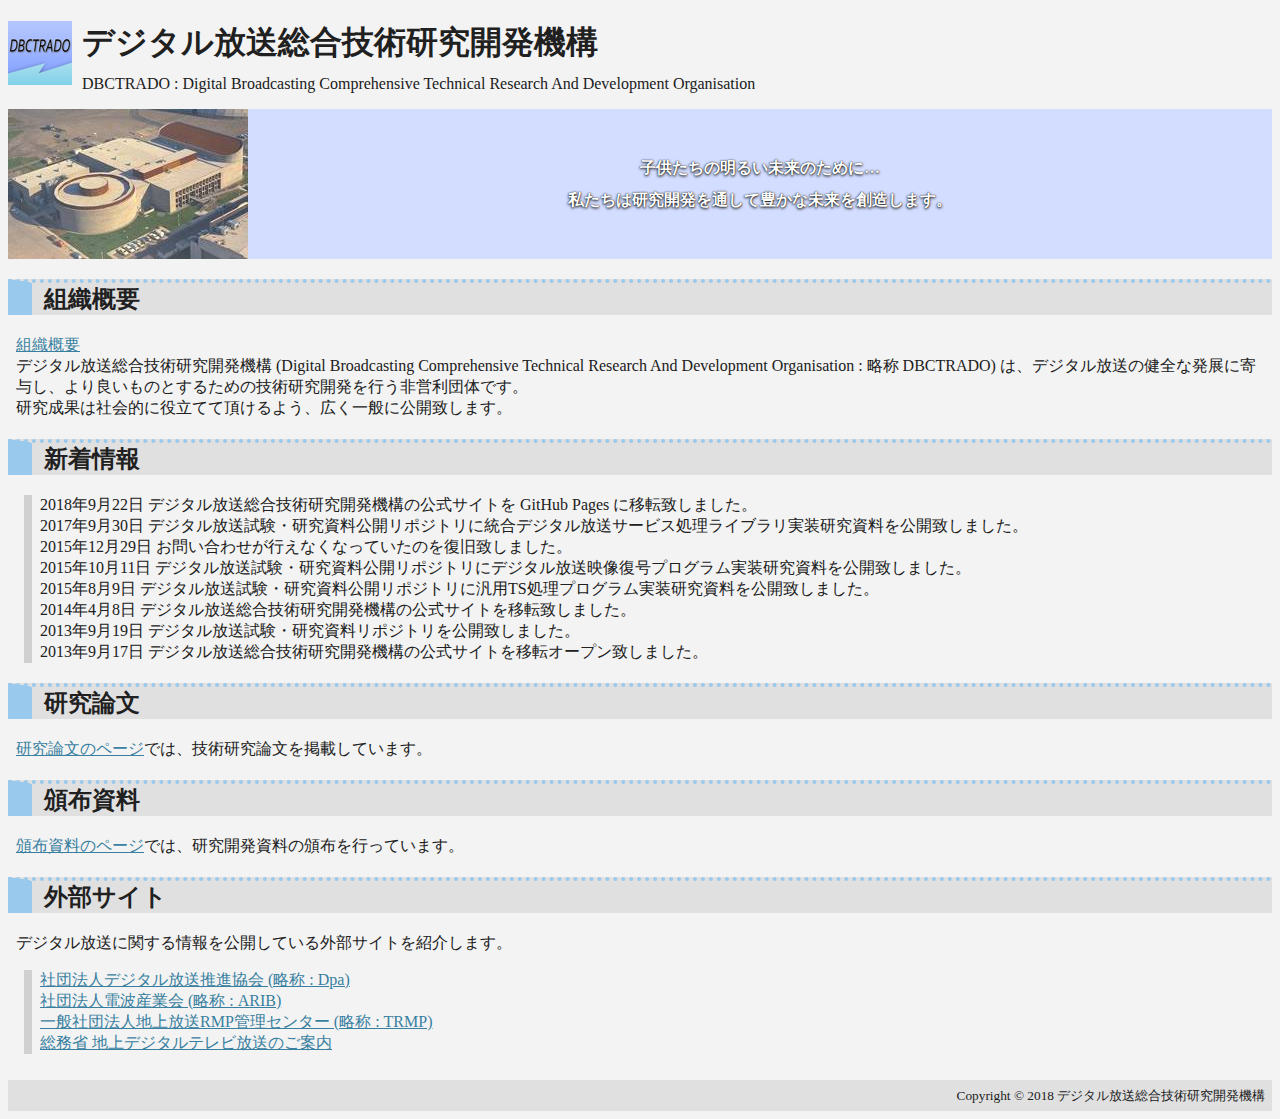
<file: index.html>
<!DOCTYPE HTML PUBLIC "-//W3C//DTD HTML 4.01 Transitional//EN" "http://www.w3.org/TR/html4/loose.dtd">
<html lang="ja">
<head>
	<meta http-equiv="Content-Type" content="text/html; charset=utf-8">
	<link rel="stylesheet" href="default.css" type="text/css">
	<link rel="shortcut icon" href="favicon.ico">
	<title>デジタル放送総合技術研究開発機構</title>
</head>
<body class="top">

<div id="top-logo">
<img src="images/logo.png" width="64" height="64" alt="DBCTRADO">
</div>

<h1 class="top">
デジタル放送総合技術研究開発機構
</h1>

<p id="english-name">
DBCTRADO : Digital Broadcasting Comprehensive Technical Research And Development Organisation
</p>

<div id="philosophy">
<img src="images/top.jpg" width="240" height="150" alt="" title="※写真はイメージです">
<p>
子供たちの明るい未来のために…<br>
私たちは研究開発を通して豊かな未来を創造します。
</p>
</div>

<h2 class="top">組織概要</h2>
<p>
<a href="about.html">組織概要</a><br>
デジタル放送総合技術研究開発機構 (Digital Broadcasting Comprehensive Technical Research And Development Organisation : 略称 DBCTRADO) は、デジタル放送の健全な発展に寄与し、より良いものとするための技術研究開発を行う非営利団体です。<br>
研究成果は社会的に役立てて頂けるよう、広く一般に公開致します。
</p>

<h2 class="top">新着情報</h2>
<div class="category">
<p>
2018年9月22日 デジタル放送総合技術研究開発機構の公式サイトを GitHub Pages に移転致しました。<br>
2017年9月30日 デジタル放送試験・研究資料公開リポジトリに統合デジタル放送サービス処理ライブラリ実装研究資料を公開致しました。<br>
2015年12月29日 お問い合わせが行えなくなっていたのを復旧致しました。<br>
2015年10月11日 デジタル放送試験・研究資料公開リポジトリにデジタル放送映像復号プログラム実装研究資料を公開致しました。<br>
2015年8月9日 デジタル放送試験・研究資料公開リポジトリに汎用TS処理プログラム実装研究資料を公開致しました。<br>
2014年4月8日 デジタル放送総合技術研究開発機構の公式サイトを移転致しました。<br>
2013年9月19日 デジタル放送試験・研究資料リポジトリを公開致しました。<br>
2013年9月17日 デジタル放送総合技術研究開発機構の公式サイトを移転オープン致しました。<br>
</p>
</div>

<h2 class="top">研究論文</h2>
<p>
<a href="theses.html">研究論文のページ</a>では、技術研究論文を掲載しています。
</p>

<h2 class="top">頒布資料</h2>
<p>
<a href="distribution.html">頒布資料のページ</a>では、研究開発資料の頒布を行っています。
</p>

<h2 class="top">外部サイト</h2>
<p>
デジタル放送に関する情報を公開している外部サイトを紹介します。
</p>
<div class="category">
<p>
<a href="http://www.dpa.or.jp/" target="_blank">社団法人デジタル放送推進協会 (略称 : Dpa)</a><br>
<a href="http://www.arib.or.jp/" target="_blank">社団法人電波産業会 (略称 : ARIB)</a><br>
<a href="http://www.trmp.or.jp/" target="_blank">一般社団法人地上放送RMP管理センター (略称 : TRMP)</a><br>
<a href="http://www.soumu.go.jp/main_sosiki/joho_tsusin/dtv/index.html" target="_blank">総務省 地上デジタルテレビ放送のご案内</a><br>
</p>
</div>

<div class="footer">
Copyright &copy; 2018 デジタル放送総合技術研究開発機構
</div>

</body>
</html>
</file>
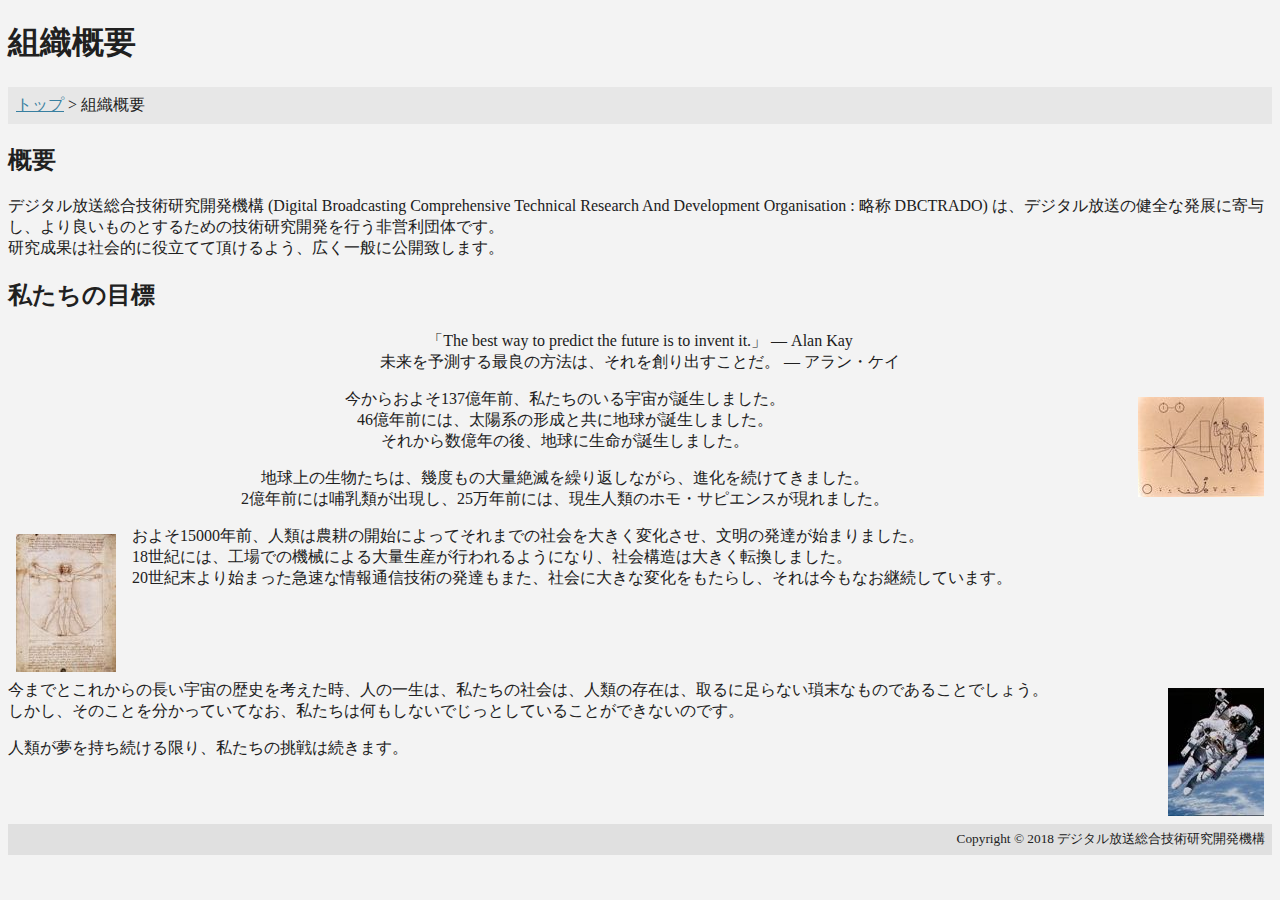
<file: about.html>
<!DOCTYPE HTML PUBLIC "-//W3C//DTD HTML 4.01 Transitional//EN" "http://www.w3.org/TR/html4/loose.dtd">
<html lang="ja">
<head>
	<meta http-equiv="Content-Type" content="text/html; charset=utf-8">
	<link rel="stylesheet" href="default.css" type="text/css">
	<link rel="shortcut icon" href="favicon.ico">
	<title>組織概要 | デジタル放送総合技術研究開発機構</title>
</head>
<body>

<h1>組織概要</h1>

<div class="top-navi">
<a href="index.html">トップ</a> &gt; 組織概要
</div>

<h2>概要</h2>

<p>
デジタル放送総合技術研究開発機構 (Digital Broadcasting Comprehensive Technical Research And Development Organisation : 略称 DBCTRADO) は、デジタル放送の健全な発展に寄与し、より良いものとするための技術研究開発を行う非営利団体です。<br>
研究成果は社会的に役立てて頂けるよう、広く一般に公開致します。
</p>

<h2>私たちの目標</h2>

<div class="section">
<p class="center">
<q>The best way to predict the future is to invent it.</q> &mdash; Alan Kay<br>
未来を予測する最良の方法は、それを創り出すことだ。 &mdash; アラン・ケイ
</p>
</div>
<div class="section">
<img class="right-image" src="images/pioneer_plaque.jpg" width="126" height="100" alt="パイオニア探査機の金属板">
<p class="center">
今からおよそ137億年前、私たちのいる宇宙が誕生しました。<br>
46億年前には、太陽系の形成と共に地球が誕生しました。<br>
それから数億年の後、地球に生命が誕生しました。<br>
</p>
<p class="center">
地球上の生物たちは、幾度もの大量絶滅を繰り返しながら、進化を続けてきました。<br>
2億年前には哺乳類が出現し、25万年前には、現生人類のホモ・サピエンスが現れました。<br>
</p>
</div>
<div class="section">
<img class="left-image" src="images/vitruvian.jpg" width="100" height="138" alt="ウィトルウィウス的人体図">
<p>
およそ15000年前、人類は農耕の開始によってそれまでの社会を大きく変化させ、文明の発達が始まりました。<br>
18世紀には、工場での機械による大量生産が行われるようになり、社会構造は大きく転換しました。<br>
20世紀末より始まった急速な情報通信技術の発達もまた、社会に大きな変化をもたらし、それは今もなお継続しています。
</p>
</div>
<div class="section">
<img class="right-image" src="images/astronaut.jpg" width="96" height="128" alt="宇宙遊泳">
<p>
今までとこれからの長い宇宙の歴史を考えた時、人の一生は、私たちの社会は、人類の存在は、取るに足らない瑣末なものであることでしょう。<br>
しかし、そのことを分かっていてなお、私たちは何もしないでじっとしていることができないのです。
</p>
<p>
人類が夢を持ち続ける限り、私たちの挑戦は続きます。
</p>
</div>

<div class="footer">
Copyright &copy; 2018 デジタル放送総合技術研究開発機構
</div>

</body>
</html>
</file>
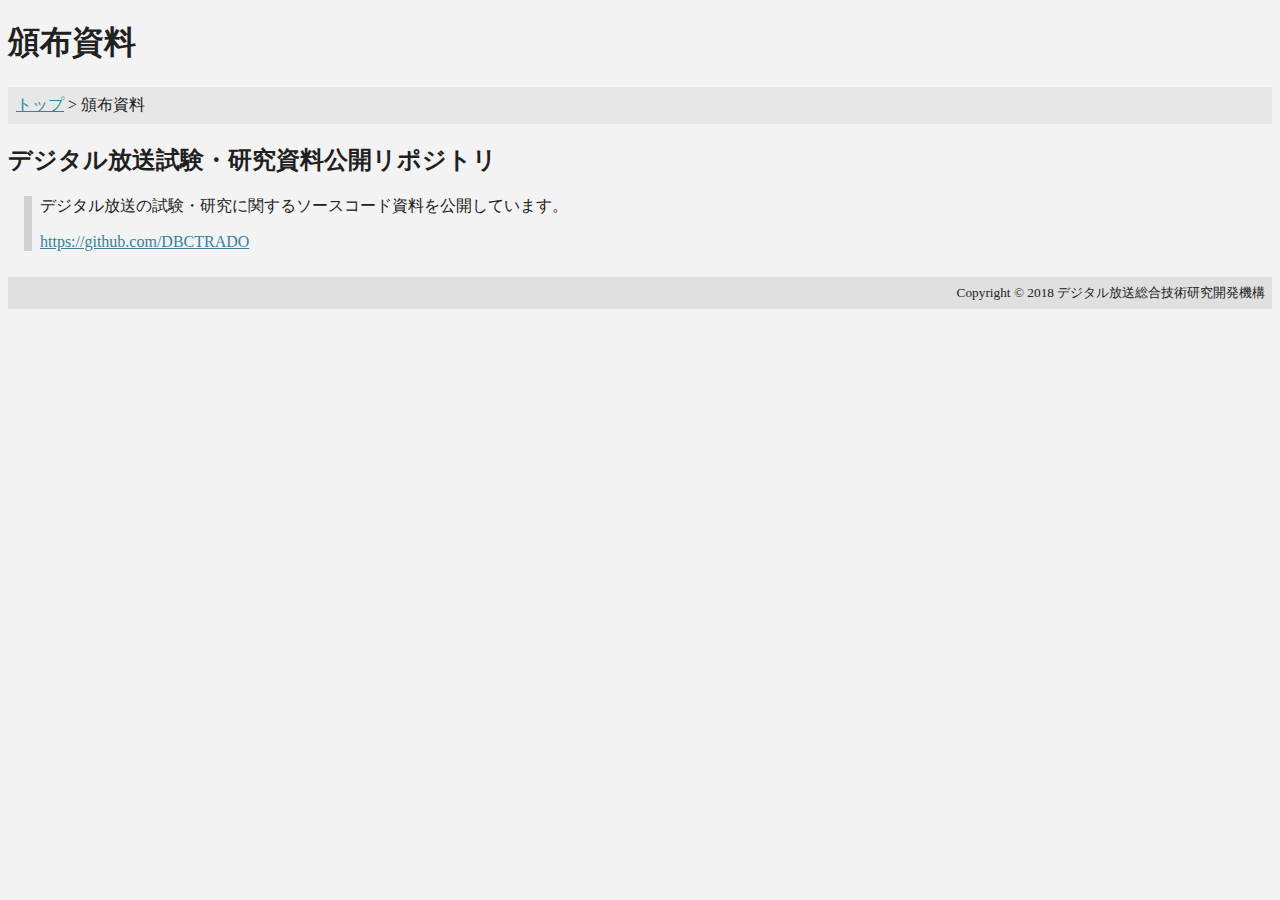
<file: distribution.html>
<!DOCTYPE HTML PUBLIC "-//W3C//DTD HTML 4.01 Transitional//EN" "http://www.w3.org/TR/html4/loose.dtd">
<html lang="ja">
<head>
	<meta http-equiv="Content-Type" content="text/html; charset=utf-8">
	<link rel="stylesheet" href="default.css" type="text/css">
	<link rel="shortcut icon" href="favicon.ico">
	<title>頒布資料 | デジタル放送総合技術研究開発機構</title>
</head>
<body>

<h1>頒布資料</h1>

<div class="top-navi">
<a href="index.html">トップ</a> &gt; 頒布資料
</div>

<h2>デジタル放送試験・研究資料公開リポジトリ</h2>
<div class="category">
<p>
デジタル放送の試験・研究に関するソースコード資料を公開しています。
</p>
<p>
<a href="https://github.com/DBCTRADO" target="_blank">https://github.com/DBCTRADO</a>
</p>
</div>

<div class="footer">
Copyright &copy; 2018 デジタル放送総合技術研究開発機構
</div>

</body>
</html>
</file>
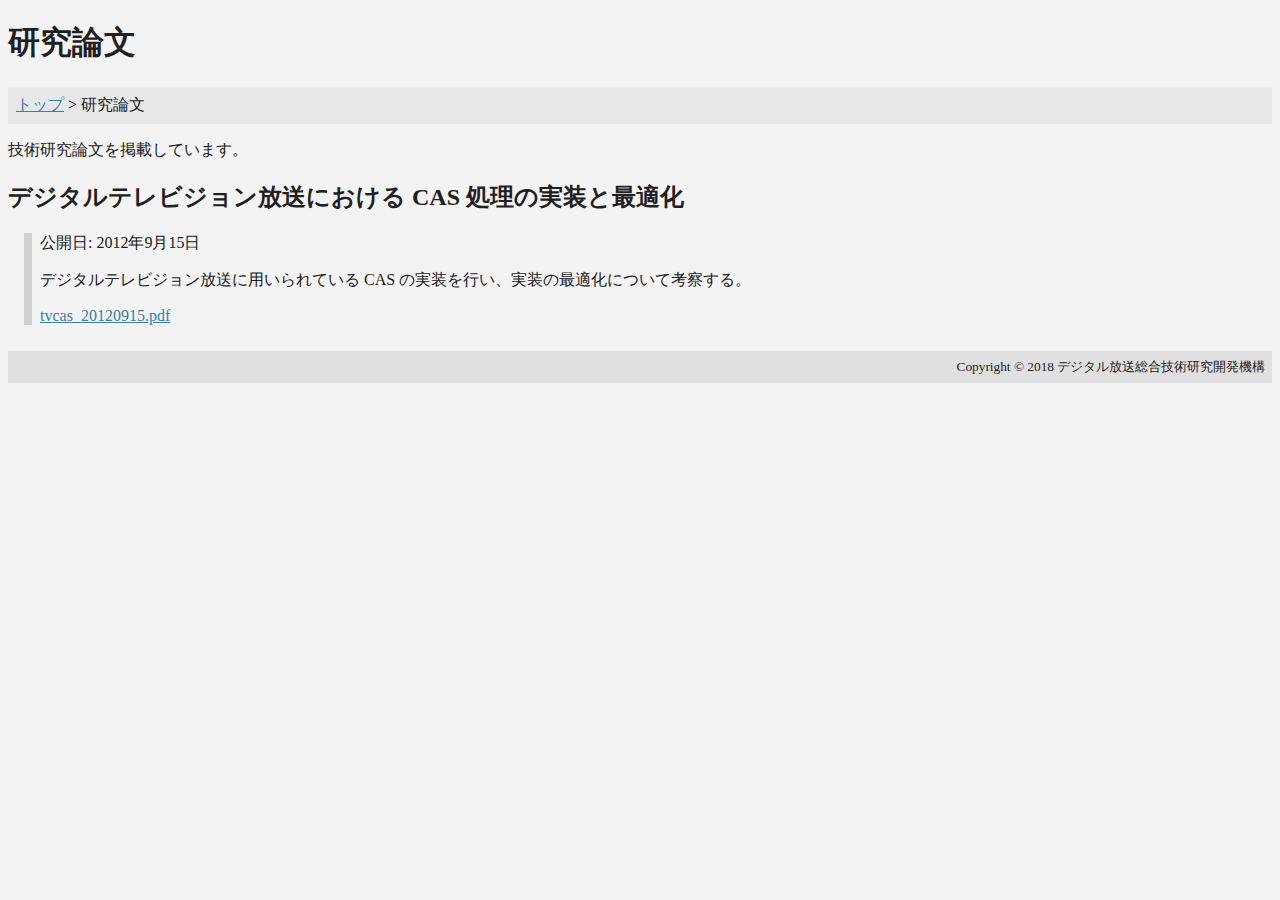
<file: theses.html>
<!DOCTYPE HTML PUBLIC "-//W3C//DTD HTML 4.01 Transitional//EN" "http://www.w3.org/TR/html4/loose.dtd">
<html lang="ja">
<head>
	<meta http-equiv="Content-Type" content="text/html; charset=utf-8">
	<link rel="stylesheet" href="default.css" type="text/css">
	<link rel="shortcut icon" href="favicon.ico">
	<title>研究論文 | デジタル放送総合技術研究開発機構</title>
</head>
<body>

<h1>研究論文</h1>

<div class="top-navi">
<a href="index.html">トップ</a> &gt; 研究論文
</div>

<p>
技術研究論文を掲載しています。
</p>

<h2>デジタルテレビジョン放送における CAS 処理の実装と最適化</h2>
<div class="category">
<p>
公開日: 2012年9月15日
</p>
<p>
デジタルテレビジョン放送に用いられている CAS の実装を行い、実装の最適化について考察する。<br>
</p>
<p>
<a href="files/tvcas_20120915.pdf">tvcas_20120915.pdf</a>
</p>
</div>

<div class="footer">
Copyright &copy; 2018 デジタル放送総合技術研究開発機構
</div>

</body>
</html>
</file>
<file: default.css>
body{
	color:#202020;
	background-color:#f3f3f3;
}

a:link{
	color:#387fa0;
}
a:visited{
	color:#469fc8;
}
a:active{
	color:#2a5f78;
}

body.top p{
	margin-left:0.5em;
	margin-right:0.5em;
}

div#top-logo{
	margin:0px 10px 0px 0px;
	float:left;
}

h1.top{
	margin-bottom:10px;
	padding-bottom:0px;
}

p#english-name{
	margin-top:10px;
	padding-top:0px;
}

div#philosophy{
	height:150px;
	clear:both;
	display:table;
}

div#philosophy img{
	margin:0;
	float:left;
}

div#philosophy p{
	color:#ffffff;
	background-color:#d3ddff;
	font-weight:bold;
	text-align:center;
	width:100%;
	display:table-cell;
	vertical-align:middle;
	line-height:2em;
	text-shadow:
		0px 0px 1px rgba(0,0,0,1),
		0px 1px 3px rgba(0,0,0,1);
}

h2.top{
	background-color:#e0e0e0;
	border-width:4px 0px 0px 1em;
	border-color:#99c9ed;
	border-left-style:solid;
	border-top-style:dotted;
	padding-left: 0.5em;
}

div.category{
	margin-left:1em;
	border-width:0px 0px 0px 8px;
	border-left-color:#d0d0d0;
	border-style:solid;
}

div.category p{
	margin-left:0.5em;
}

div.category div{
	margin-left:0.5em;
}

p.signature{
	text-align:right;
}

div.top-navi{
	background-color:#e7e7e7;
	padding:0.5em 0.5em 0.5em 0.5em;
}

div.footer{
	text-align:right;
	background-color:#e0e0e0;
	padding:0.5em 0.5em 0.5em 0.5em;
	margin-top:2em;
	font-size:smaller;
	clear:both;
}

img.left-image{
	float:left;
	margin:0.5em 1em 0.5em 0.5em;
}

img.right-image{
	float:right;
	margin:0.5em 0.5em 0.5em 1em;
}

p.center{
	text-align:center;
}

div.section{
	clear:both;
}
</file>
